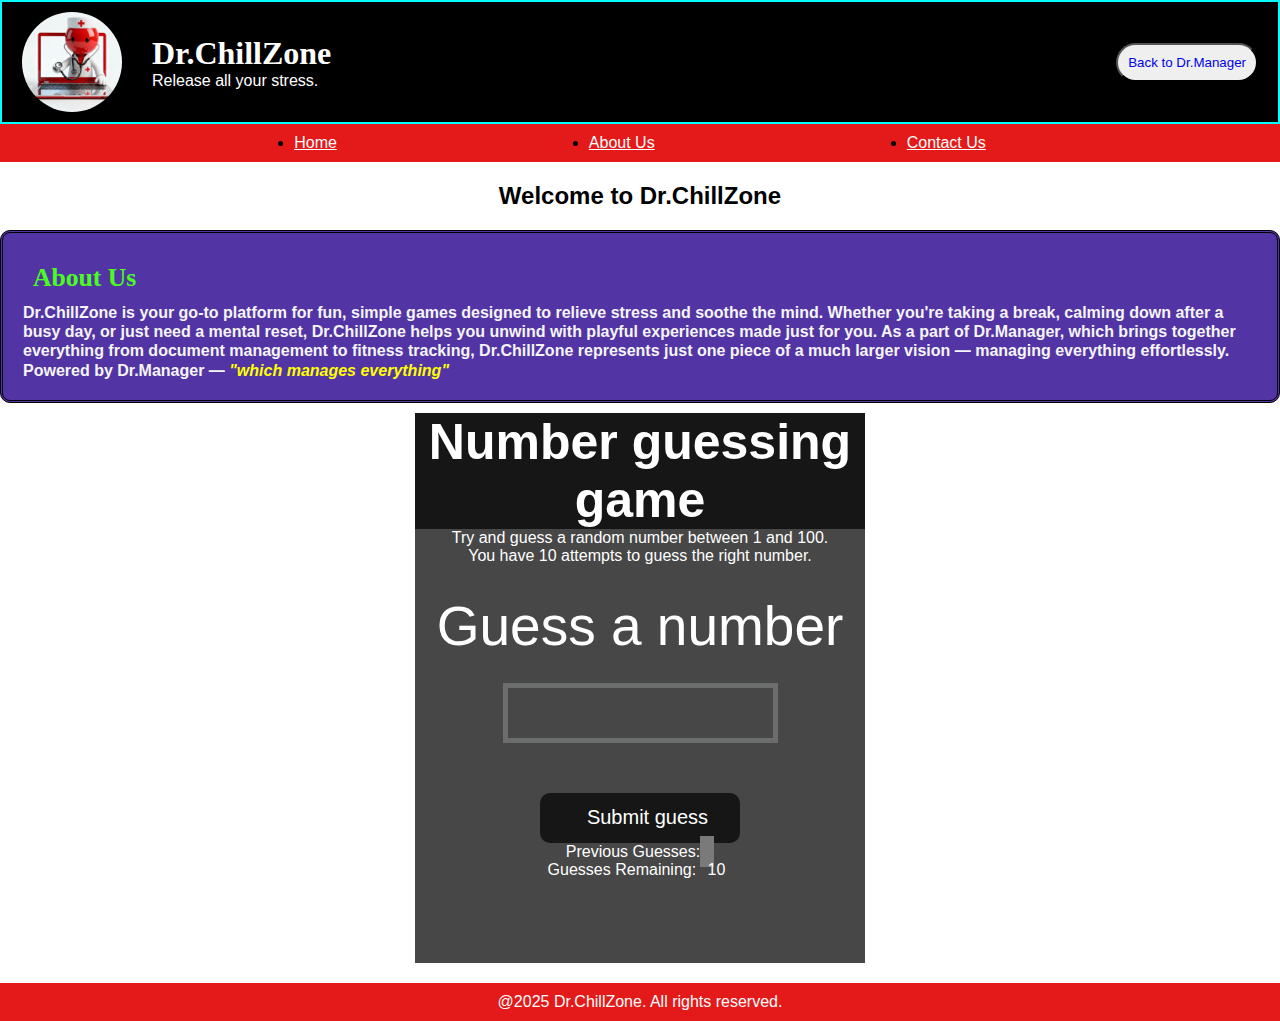
<file: GuessTheNumber/index.html>
<!DOCTYPE html>
<html lang="en">

<head>
    <meta charset="UTF-8">
    <meta name="viewport" content="width=device-width, initial-scale=1.0">
    <title>Dr.ChillZone</title>
    <link rel="stylesheet" href="index.css">
</head>

<body>
    <header>
        <div class="container_header">
            <img class="logoimg" src="new img.png" alt="Dr. tasker logo">
            <div class="contaier_logo_tagline">
                <h1 class="logotext">Dr.ChillZone</h1>
                <span class="tagline">Release all your stress.</span>
            </div>

            <button class="tryitfree"><a href="https://dr-manager-two.vercel.app/">Back to Dr.Manager</a></button>
        </div>

        <nav class="container_nav">
            <ul class="nav">
                <li><a href="index.html" style="text-decoration: underline;">Home</a></li>
                <li><a href="#about-section" style="text-decoration: underline;">About Us</a></li>
                <li><a href="underconstruction.html" style="text-decoration: underline;">Contact Us</a></li>
            </ul>
        </nav>
    </header>
    <div class="contentTxt">
        <h2 class="Welcome">Welcome to Dr.ChillZone</h2>
        <div class="aboutUs" id="about-section">
            <h3>About Us</h3>
            <h4 style="line-height: 1.2em;">Dr.ChillZone is your go-to platform for fun, simple games designed to
                relieve stress and soothe the mind. Whether you're taking a break, calming down after a busy day, or
                just need a mental reset, Dr.ChillZone helps you unwind with playful experiences made just for you.
                As a part of Dr.Manager, which brings together everything from document management to fitness tracking,
                Dr.ChillZone represents just one piece of a much larger vision — managing everything effortlessly.


                Powered by Dr.Manager — <i class="drmanagerTagline" style="color: yellow"> "which manages
                    everything"</i></h4>
        </div>
    </div>
    <div class="container_wrapper">
        <div id="wrapper">
            <h1 class="num_guess_game">Number guessing game</h1>
            <p>Try and guess a random number between 1 and 100.</p>
            <p>You have 10 attempts to guess the right number.</p>
            </br>
            <form class="form">
                <label2 for="guessField" id="guess">Guess a number</label>
                    <input type="text" id="guessField" class="guessField">
                    <input type="submit" id="subt" value="Submit guess" class="guessSubmit">
            </form>

            <div class="resultParas">
                <p>Previous Guesses: <span class="guesses"></span></p>
                <p>Guesses Remaining: <span class="lastResult">10</span></p>
                <p class="lowOrHi"></p>
            </div>
        </div>
    </div>
    <footer>
        <p> @2025 Dr.ChillZone. All rights reserved.</p>
    </footer>
    <script src="index.js"></script>
</body>

</html>
</file>
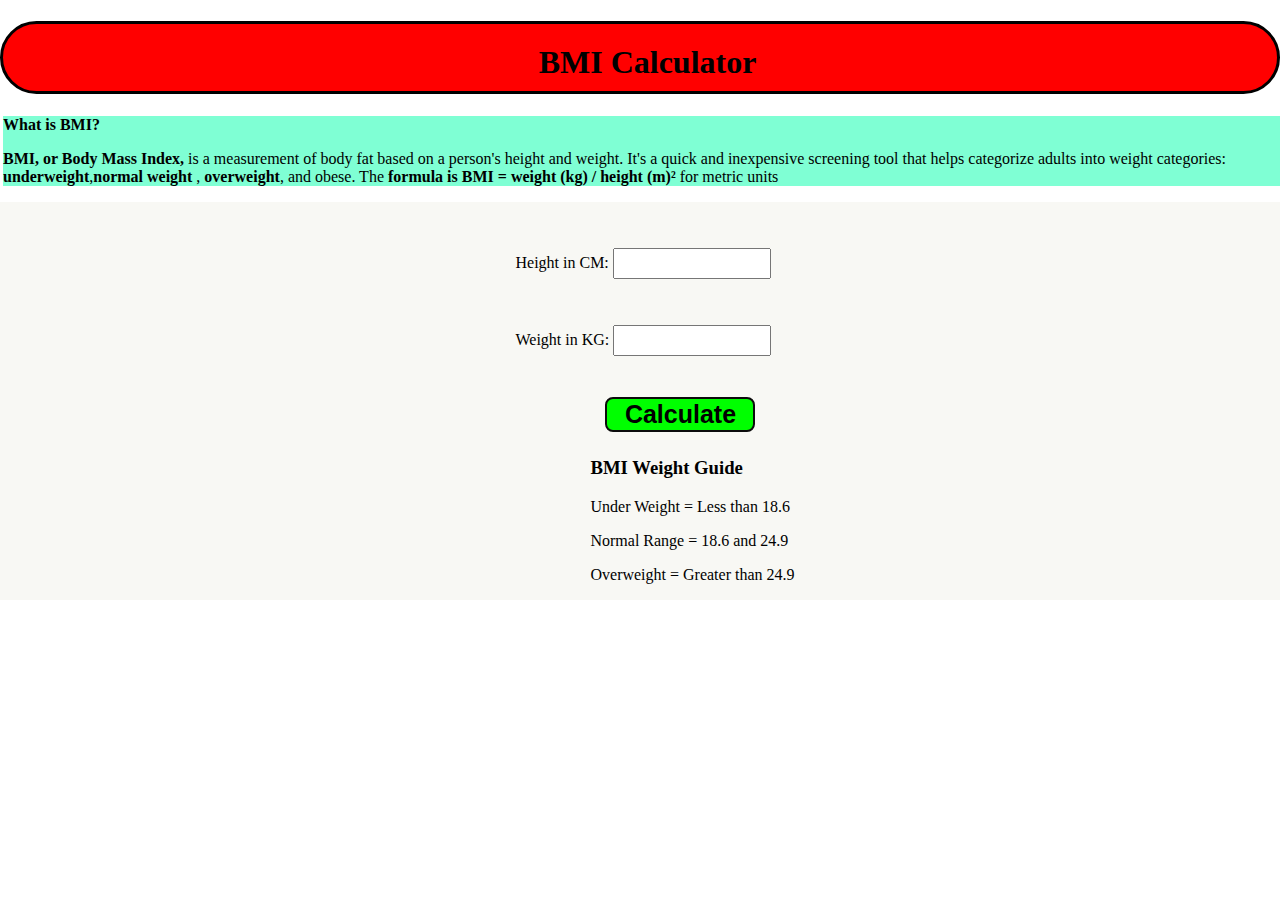
<file: BMIcalculator/bmi.html>
<!DOCTYPE html>
<html lang="en">

<head>
  <meta charset="UTF-8" />
  <meta name="viewport" content="width=device-width, initial-scale=1.0" />
  <meta http-equiv="X-UA-Compatible" content="ie=edge" />
  <link rel="stylesheet" href="bmi.css" />
  <title>Dr.Muscle</title>
</head>

<body>
  <nav>
    <h1>BMI Calculator</h1>
  </nav>
  <div class="about">
    <p><b>What is BMI?</b></p>
    <p><b>BMI, or Body Mass Index,</b> is a measurement of body fat based on a person's height and weight. It's a quick and
      inexpensive screening tool that helps categorize adults into weight categories: <b>underweight</b>,<b>normal weight</b> ,
    <b>overweight</b>, and obese. The <b>formula is BMI = weight (kg) / height (m)²</b> for metric units</p>
  </div>
  <div class="container">
    <form>
      <p><label>Height in CM: </label><input type="text" id="height" /></p>
      <p><label>Weight in KG: </label><input type="text" id="weight" /></p>
      <button>Calculate</button>
      <div id="results"></div>
      <div id="weight-guide">
        <h3>BMI Weight Guide</h3>
        <p>Under Weight = Less than 18.6</p>
        <p>Normal Range = 18.6 and 24.9</p>
        <p>Overweight = Greater than 24.9</p>
      </div>
    </form>
  </div>
</body>
<script src="bmi.js"></script>

</html>
</file>
<file: GuessTheNumber/index.css>
*{ padding: 0;
    margin: 0;
    text-decoration: none;
    font-family:Arial, Helvetica, sans-serif;
 }
 /*--------- header section*/
.container_header{
    border: aqua solid 2px;
    display: flex;
    align-items: center;
    background-color: rgb(0, 0, 0);
    gap: 20px;
}
.logoimg{
    padding: 10px;
    width: 100px;
    height: 100px; 
    border-radius: 50%;
    align-self: center;
    margin-left:10px ;
}
.logotext{
    color: white;
    font-family: cursive;
}
.tagline{
  color: white;
}
.contaier_logo_tagline{
    flex:1;
    flex-direction: column;
    gap: 2px;
    flex-wrap: wrap;
}
.tryitfree{
    padding: 10px;
    border-radius: 20px;
    margin-right: 20px;
    
}
/*------- nav section */
.container_nav{
    background-color: rgb(228, 25, 25);
    padding:10px;

}
.nav{
     display: flex;
    justify-content: center;
    gap: 20%;
}
.nav li a{
    color: rgb(255, 255, 255);
}
/*-------- content section */
.contentTxt h2{
    padding: 20px 0 20px 0;
    display: flex;
    justify-content: center;
}
.aboutUs{
    border-style:double;
    border-radius: 10px;
    background-color: rgb(82, 52, 165);
    padding: 20px ;
}
h3{
    color: rgb(74, 253, 29);
    font-family: 'Times New Roman', Times, serif;
    font-size: 1.6em;
    padding: 10px;
}
h4{
    color: whitesmoke;
}
h4 span{
    color: yellow;
}
/*-------- main content*/
.lastResult {
  color: white;
  padding: 7px;
}

.guesses {
  color: white;
  padding: 7px;
}
#subt {
  background-color: #161616;
  color: #ffffff;
  width: 200px;
  height: 50px;
  border-radius: 10px;
  font-size: 20px;
  border-style: none;
  margin-top: 50px;
  /* margin-left: 75px; */
}

#guessField {
  color: #000;
  width: 250px;
  height: 50px;
  font-size: 30px;
  border-style: none;
  margin-top: 25px;

  /* margin-left: 50px; */
  border: 5px solid #6c6d6d;
  text-align: center;
}

#guess {
  font-size: 55px;
  /* margin-left: 90px; */
  margin-top: 120px;
  color: #fff;
}

.guesses {
  background-color: #7a7a7a;
}

.container_wrapper{
    display: flex;
    justify-content: center;
    margin-top: 10px;
}
#wrapper {
  box-sizing: border-box;
  text-align: center;
  width: 450px;
  height: 550px;
  background-color: #474747;
  color: #fff;
  font-size: 25px;
}

.num_guess_game {
  background-color: #161616;

  color: #fff;
  text-align: center;
}

p {
  font-size: 16px;
  text-align: center;
}

/*-------- uses of pesudo classes*/
.container input:focus{
    border: solid 3px aqua;
}
.row{
    background-color: white;
    margin: 20px;
    border-radius: 30px;
    display: flex;
    align-items: center;
    justify-content: space-between;

}
input{
    flex: 1;
    border:none;
    outline: none;
    padding-left: 15px;
    background: transparent;
    font-weight: 14px;
}
.addbutton{
    border: none;
    outline: none;
    padding: 16px 50px;
    background:rgb(0, 140, 255) ;
    color:whitesmoke;
    border-radius: 40px;
}
.clear{
 display: flex;
 align-items: center;
 justify-content: center;
}
.clearbtn{
    padding: 10px;
    margin: 10px;
    background-color: red;
    border-radius: 50px;
    text-decoration: solid;
}

/*-------- footer section*/
footer{
    color: white;
    background-color: rgb(228, 25, 25);
    display: flex;
    justify-content: center;
    padding: 10px;
    margin-top: 20px;
    margin-bottom: 0;
}

/*-------Responsivity*/
</file>
<file: BMIcalculator/bmi.css>
body{
    margin: 0;
    padding: 0;
}
.container {
    display: flex;
    justify-content: center;
    align-items: center;
  background-color: #f8f8f4;
  padding-left: 30px;
  
}
 h1{
    background-color: red;
    border-color: aqua;
    border: solid ;
    border-radius: 50px;
    padding-bottom:10px ;
    display: flex;
    justify-content: center;
    align-items: center;
     padding-left: 15px;
  padding-top: 20px;
}

#height,
#weight {
  width: 150px;
  height: 25px;
  margin-top: 30px;
}

#weight-guide {
  margin-left: 75px;
  margin-top: 25px;
}

#results {
  font-size: 35px;
  margin-left: 90px;
  margin-top: 20px;
  color: rgb(0, 17, 255);
}

button {
    font-weight: bold;
  width: 150px;
  height: 35px;
  margin-left: 90px;
  margin-top: 25px;
  background-color: #00ff00;
  padding: auto;
  border-radius: 8px;
  color: #000000;
  text-decoration: none;
  border: 2px solid #0c0c0c;

  font-size: 25px;
}
.about{
    background-color: aquamarine;
    margin-left:3px;
}
</file>
